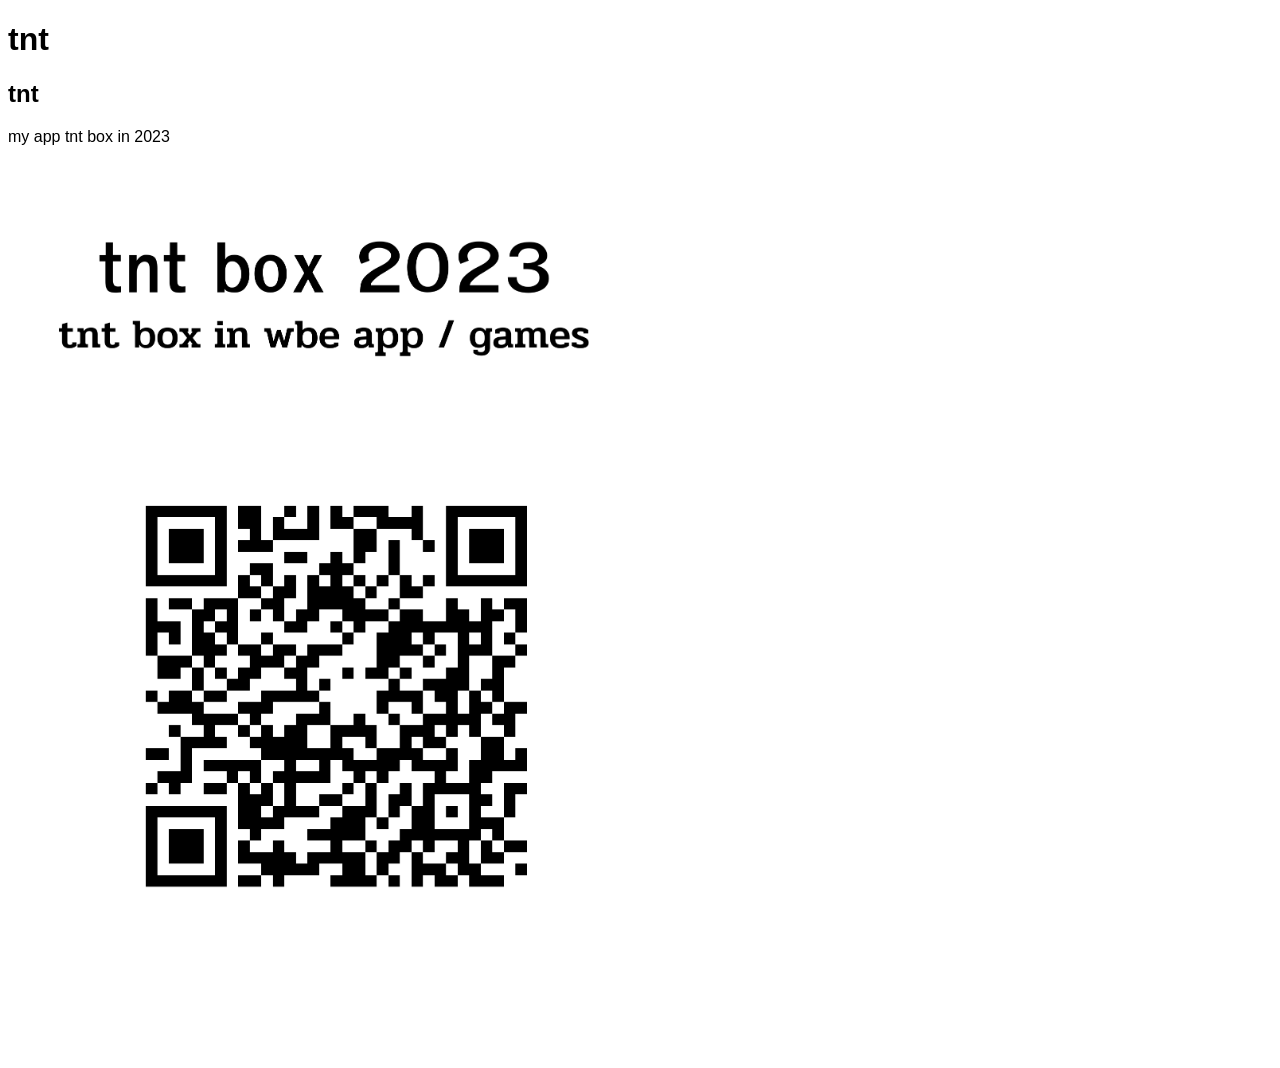
<file: index.html>
<!DOCTYPE html>
<html>
<head>
    <title>tnt</title>
    <link rel="stylesheet" type="text/css" href="style.css">
    <script src="script.js"></script>
</head>
<body>
    <h1>tnt</h1>
    <h2 title="tnt">tnt</h2>
    <p title="my app tnt box in 2023">my app tnt box in 2023</p>
       <img width="50%" height="50%" src="/img/tnt box 2023.png">
</body>
</html>
</file>
<file: style.css>
body {
    font-family: Arial, sans-serif;
}

#chat-container {
    width: 400px;
    margin: 50px auto;
    border: 1px solid #ccc;
    padding: 10px;
}

#message-list {
    height: 300px;
    overflow-y: scroll;
    border-bottom: 1px solid #ccc;
}

#input-container {
    display: flex;
    margin-top: 10px;
}

#message-input {
    flex-grow: 1;
    padding: 5px;
}

#send-button {
    padding: 5px 10px;
    background-color: #4CAF50;
    color: white;
    border: none;
    cursor: pointer;
}
</file>
